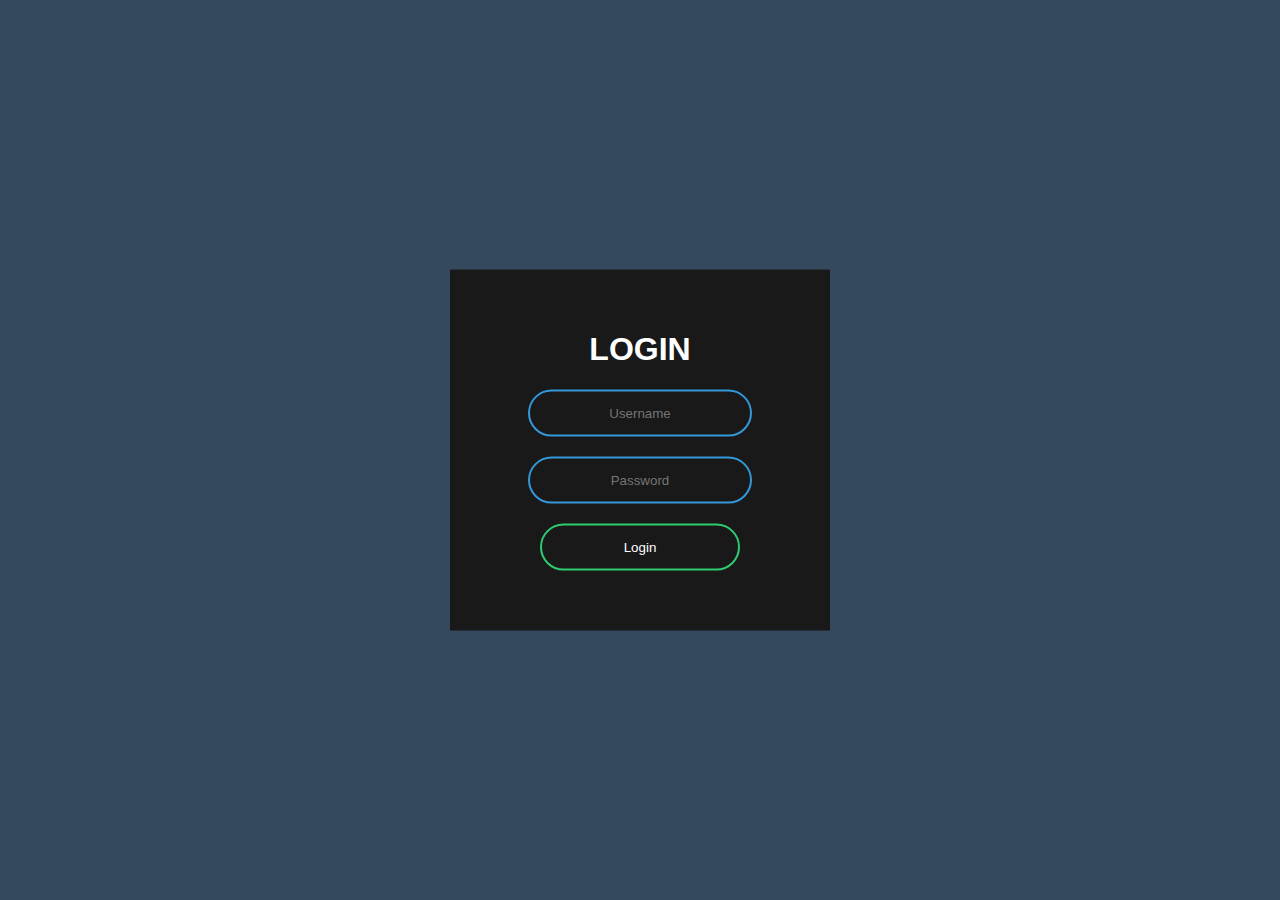
<file: Login-page.html>
<!DOCTYPE html>
<html lang="en">
<head>
    <meta charset="UTF-8">
    <meta http-equiv="X-UA-Compatible" content="IE=edge">
    <meta name="viewport" content="width=device-width, initial-scale=1.0">
    <title>blck bg</title>
    <link rel="stylesheet" href="Login-style.css">
</head>
<body>
    
<form class="box" >
    <h1>
        LOGIN
    </h1>
    <input type="text"  placeholder="Username">
    <input type="password"  placeholder="Password">
    <input type="submit"  value="Login"> 

</form>
</body>
</html>
</file>
<file: Login-style.css>
body{
    padding: 0;
    margin: 0;
    font-family: sans-serif;
    background: #34495e;
}
.box{
    width: 300px;
    padding: 40px;
    position: absolute;
    top: 50%;
    left: 50%;
    transform: translate(-50%,-50%);
    background: #191919;
    text-align: center;
} 
.box h1{
    color: white;
    text-transform: uppercase;
    font-weight: 800;

}

.box input[type = "text"],.box input[type = "password"]{
    border: 0;
    background: none;
    display: block;
    margin: 20px auto;
    text-align: center;
    border: 2px solid #3498db; 
    padding: 14px 10px;
    width: 200px;
    outline: none;
    color: rgb(253, 247, 247);
    border-radius: 24px;
    transition: 0.25s;
}
.box input[ type = "text"]:focus,.box input[type = "password"]:focus{
    width: 280px;
    border-color:#2ecc71; 
}  

.box input[type = "submit"]{
    border: 0;
    background: none;
    display: block;
    margin: 20px auto;
    text-align: center;
    border: 2px solid #2ecc71;
    padding: 14px 40px;
    width: 200px;
    outline: none;
    color: white;
    border-radius: 24px;
    transition: 0.25s;
    cursor: pointer;
    
}
.box input[type = "submit"]:hover{
    background: #2ecc71; ;

}
</file>
